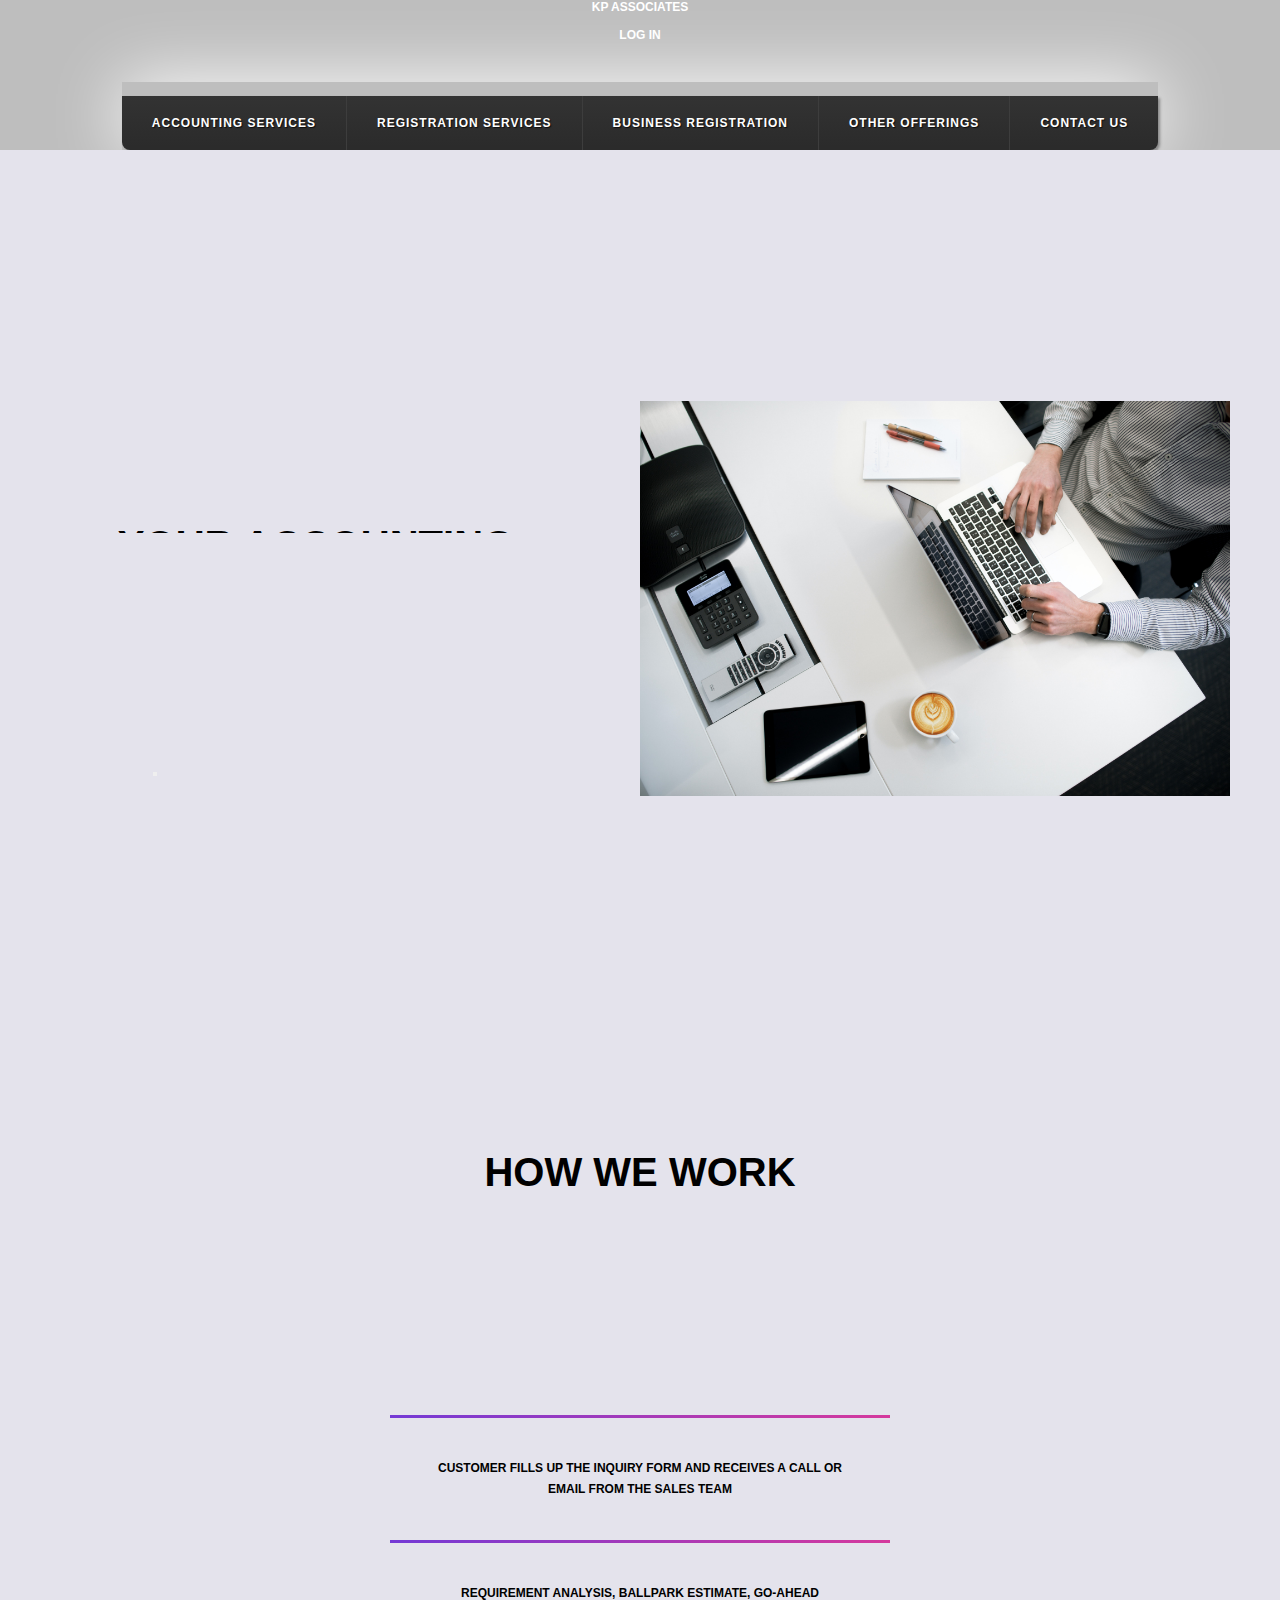
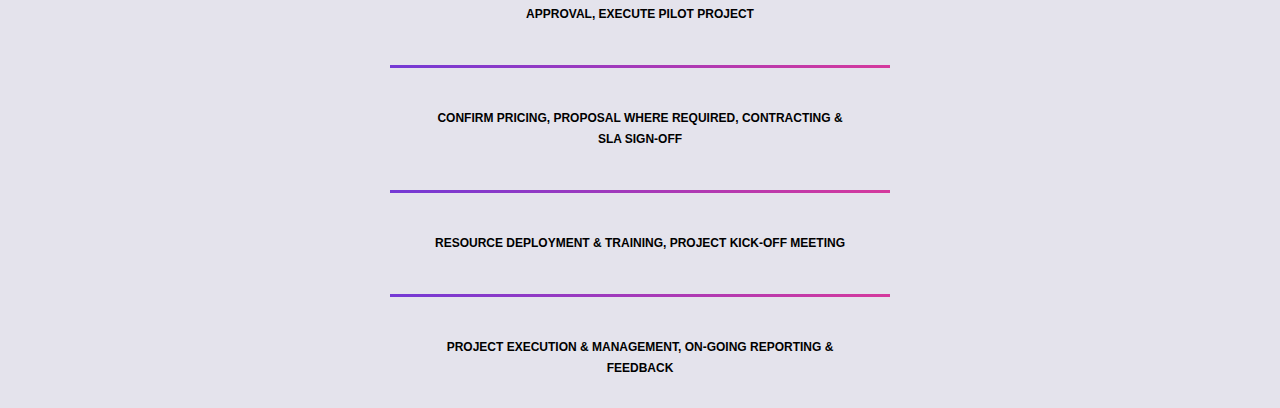
<file: index.html>
<!DOCTYPE html>
<html lang="en">
<head>
    <meta charset="UTF-8">
    <meta http-equiv="X-UA-Compatible" content="IE=edge">
    <meta name="viewport" content="width=device-width, initial-scale=1.0">
    <link rel="stylesheet" href="/index.css">
    <link rel="shortcut icon" href="/img/favicon.ico" type="image/x-icon">
    <title>Home</title>
</head>
<body>
    <header class="header">
        <a href="/index.html" class="home">KP Associates</a><br>
        <a href="/login.html" class="home-btn">Log In</a>
    </header>
   
  <div class="wrap">
  <span class="decor"></span>
  <nav>
    <ul class="primary">
      <li>
        <a href="">Accounting Services</a>
        <ul class="sub">
          <li><a href="">Accounting And Bookkeeping Services</a></li>
          <li><a href="">Tax Compliances</a></li>
          <li><a href="">Reconstruction Of Accounting Records</a></li>
          <li><a href="">Payroll Management</a></li>
          <li><a href="">Statutory Compliances</a></li>
          <li><a href="">Company Annual Filing Package</a></li>
          <li><a href="">TDS Return Filing And Advisory Service</a></li>
          <li><a href="">Advise/Respond To Tax Notice</a></li>
          <li><a href="">DIN Application</a></li>
          <li><a href="">BULK IT Return For Corporate</a></li>
        </li>
        </ul>
      </li>
      <li>
        <a href="">Registration Services </a>
        <ul class="sub">
          <li><a href="">Shops And Establishments</a></li>
          <li><a href="">Professional Tax</a></li>
          <li><a href="">Trade License</a></li>
          <li><a href="">MSME Registration</a></li>
          <li><a href="">Import Export Code</a></li>
          <li><a href="">FSSAI (Food License)</a></li>
          <li><a href="">Provident Fund Registration</a></li>
          <li><a href="">ESIC Registration</a></li>
          <li><a href="">GST Registration Online</a></li>
        </ul>
      </li>
      <li>
        <a href="">Business Registration</a>
        <ul class="sub">
          <li><a href="">Private Limited Company</a></li>
          <li><a href="">Proprietorship</a></li>
          <li><a href="">Limited Liability Partnership(LLP)</a></li>
          <li><a href="">Foreign Company In India</a></li>
        </ul>  
      </li>
      <li>
        <a href="">Other Offerings</a>
        <ul class="sub">
          <li><a href="">WEB DEVELOPMENT</a></li>
          <li><a href="">PROCESS AUTOMATION</a></li>
          <li><a href="">DIGITAL MARKETING</a></li>
          <li><a href="">SEO SERVICES</a></li>
       
        </ul>  
      </li>
      <li>
        <a href="/contact.html">Contact Us</a>
    </ul>
  </nav>
  </div>
  <div class= 'container'>
    <div class="container_content">
    <div class="container_content_inner">
    <div class="title">
      <h1>Your Accounting Partner</h1>
    </div>
    <div class="par">
    <p>
      We  offers a wide range of accounting services to ensure that you have tax-ready financial statements when you need them the most. By choosing us as your bookkeeping partner, you avail paper free bookkeeping and accounting solutions professionally delivered with utmost security and confidentiality in the shortest turnaround time.
    </p>
    </div>
    <div class="btns">
    <button class='btns_more'>  </button>
    </div>
    </div>
    </div>
     <div class="container_outer_img">
     <div class="img-inner">
     <img src='/img/tyler-franta-iusJ25iYu1c-unsplash.jpg'  alt="" class="container_img"/>
           </div>
         </div>
      </div>
      <h1>HOW WE WORK</h1>
    <div class="overlay"></div>
    <div class="process-step">
        <p>Customer fills up the inquiry form and receives a call or email from the sales team</p>
      <p>Requirement analysis, Ballpark estimate, Go-ahead Approval, Execute pilot project</p>
      <p>Confirm pricing, Proposal where required, Contracting & SLA sign-off</p>
      <p>Resource deployment & Training, Project kick-off meeting</p>
      <p>Project execution & management, On-going reporting & feedback</p>
      </div>
      
    
</body>
</html>
</file>
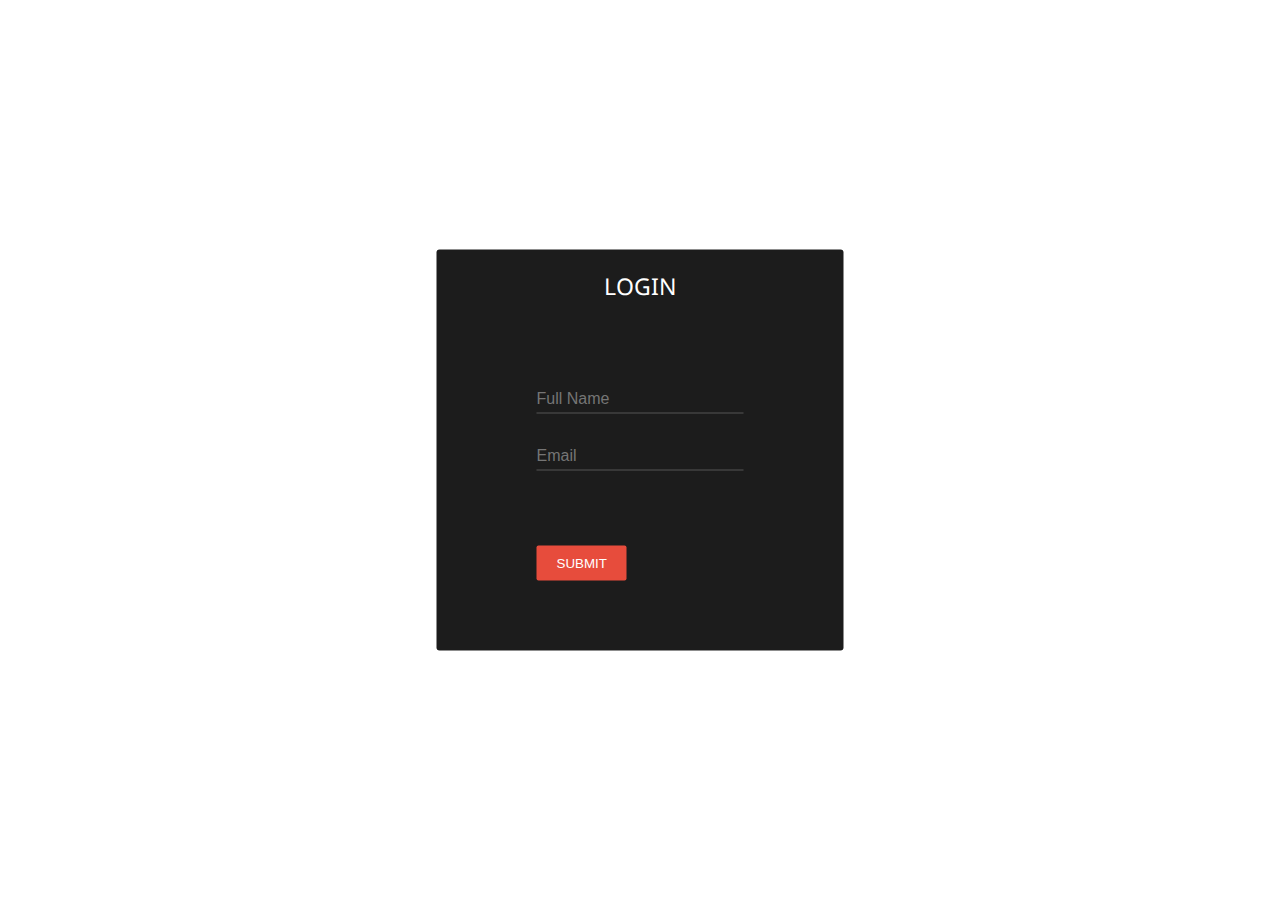
<file: login.html>
<!DOCTYPE html>
<html lang="en">
<head>
    <meta charset="UTF-8">
    <meta http-equiv="X-UA-Compatible" content="IE=edge">
    <meta name="viewport" content="width=device-width, initial-scale=1.0">
    <link rel="stylesheet" href="/login.css">
    <title>Log In</title>
</head>
<body>
    <div class="box">
        <form>
            <span class="text-center">login</span>
        <div class="input-container">
            <input type="text" required="" placeholder="Full Name"/>
           		
        </div>
        <div class="input-container">		
            <input type="mail" required="" placeholder="Email"/>
           
        </div>
            <button type="button" class="btn">submit</button>
    </form>	
    </div> 
</body>
</html>
</file>
<file: index.css>
/* A simple, css only, (some-what) responsive menu */
.header {

    padding: 0%;
    margin: 0%;
    color: black;

}



body { 
    background: #e4e3ec;
    font-family: helvetica, arial, serif;
    font-size: 12px;
    font-weight: bold;
    text-transform: uppercase;
    text-align: center;
  }
   
  .wrap {
    display: inline-block;
    -webkit-box-shadow: 0 0 70px #fff;
    -moz-box-shadow: 0 0 70px #fff;
    box-shadow: 0 0 70px #fff;
    margin-top: 40px;
  }
  
  /* a little "umph" */

  
  a {
    text-decoration: none;
    color: #fff;
    display: block;
  }
  
  ul {
    list-style: none;
    position: relative;
    text-align: left;
  }
  
  li {
    float: left;
  }
  
  /* clear'n floats */
  ul:after {
    clear: both;
  }
  
  ul:before,
  ul:after {
      content: " ";
      display: table;
  }
  
  nav {
    position: relative;
    background: #2B2B2B;
    background-image: -webkit-linear-gradient(bottom, #2B2B2B 7%, #333333 100%);
    background-image: -moz-linear-gradient(bottom, #2B2B2B 7%, #333333 100%);
    background-image: -o-linear-gradient(bottom, #2B2B2B 7%, #333333 100%);
    background-image: linear-gradient(bottom, #2B2B2B 7%, #333333 100%);
    text-align: center;
    letter-spacing: 1px;
    text-shadow: 1px 1px 1px #0E0E0E;
    -webkit-box-shadow: 2px 2px 3px #888;
    -moz-box-shadow: 2px 2px 3px #888;
    box-shadow: 2px 2px 3px #888;
    border-bottom-right-radius: 8px;
    border-bottom-left-radius: 8px;
  }
  
  /* prime */
  ul.primary li a {
    display: block;
    padding: 20px 30px;
    border-right: 1px solid #3D3D3D;
  }
  
  ul.primary li:last-child a {
    border-right: none;
  }
  
  ul.primary li a:hover {
    
    color: #000;
  }
  
  /* subs */
  ul.sub {
    position: absolute;
    z-index: 200;
    box-shadow: 2px 2px 0 #BEBEBE;
    width: 25%;
    display:none;
  }
  
  ul.sub li {
    float: none;
    margin: 0;
  }
  
  ul.sub li a {
    border-bottom: 1px dotted #ccc;
    border-right: none;
    color: #000;
    padding: 15px 30px;
  }
  
  ul.sub li:last-child a {
    border-bottom: none;
  }
  
  ul.sub li a:hover {
    color: #000;
    background: #eeeeee;
  }
  
  /* sub display*/
  ul.primary li:hover ul {
    display: block;
    background: #fff;
  }
  
  /* keeps the tab background white */
  ul.primary li:hover a {
    background: #fff;
    color: #666;
    text-shadow: none;
  }
  
  ul.primary li:hover > a{
    color: #000;
  } 
  
  @media only screen and (max-width: 600px) {
    .decor {
      padding: 3px;
    }
    
    .wrap {
      width: 100%;
      margin-top: 0px;
    }
    
     li {
      float: none;
    }
    
    ul.primary li:hover a {
      background: none;
      color: #8B8B8B;
      text-shadow: 1px 1px #000;
    }
  
    ul.primary li:hover ul {
      display: block;
      background: #272727;
      color: #fff;
    }
    
    ul.sub {
      display: block;  
      position: static;
      box-shadow: none;
      width: 10%;
    }
    
    ul.sub li a {
      background: #272727;
        border: none;
      color: #8B8B8B;
    }
    
    ul.sub li a:hover {
      color: #ccc;
      background: none;
    }
  }
  * {
    margin: 0;
    padding: 0;
    box-sizing: border-box;
  }
  
  :root {
    --secondary-color: #e4e3ec;
    --contrast-color: #BEBEBE;
  }
  .overlay {
    position: absolute;
    top: 0;
    left: 0;
    right: 0;
    bottom: 0;
    height: 100%;
    z-index: -10;
    background-color: var(--contrast-color);
  }
  
  .container {
    display: flex;
    height: 100vh;
    justify-content: space-around;
    align-items: center;
    color: #fff;
    animation: expand .8s ease forwards;
    background-color: var(--secondary-color);
    position: relative;
    font-family: -apple-system, BlinkMacSystemFont, 'Segoe UI', Roboto, Oxygen, Ubuntu, Cantarell, 'Open Sans', 'Helvetica Neue', sans-serif;
    transition: all .8s ease;
  }
  
  .container_content {
   width: 50%;
  }
  
  .container_content_inner {
    width: 80%;
    margin-left: 80px;
  }
  
  .container_outer_img {
    margin: 50px;
    width: 50%;
    overflow: hidden;
  }   
      
  .container_img {
    width: 100%;
    animation: slideIn 1.5s ease-in-out forwards;
  }
  
  .par {
    height: auto;
    overflow: hidden;
    color: #000;
  }
  
  p{
    line-height: 28px;
    transform: translateY(300px);
    animation: slideUp .8s ease-in-out forwards .8s;
  }
  
  .btns {
    height: 100%;
    position: relative;
    width: 150px;
    overflow: hidden;
  }
  
  
  .title {
    overflow: hidden;
    height: auto;
  }
  
  h1 {
      font-size: 40px;
      color: black;
      margin-bottom: 20px;
      transform: translateY(100px);
      animation: slideUp .8s ease forwards .5s;
  }
  
  @keyframes slideIn {
    0% {
      transform: translateX(500px) scale(.2);
    }
    100% {
      transform: translateX(0px) scale(1);
    }
  }
  
  @keyframes slideUp {
    0% {
      transform: translateY(300px);
    }
    100% {
      transform: translateY(0px);
    }
  }
  
  @keyframes expand {
    0% {
      transform: translateX(1400px);
    }
    100% {
      transform: translateX(0px);
    }
  }

@import url("https://fonts.googleapis.com/css?family=Open+Sans:400,400i,700");
$font-sans: 'Open Sans', sans-serif;


.process-step {
  font-family: $font-sans;
  margin: 0;
  padding: 0 4em;
}

.process-step {
  min-width: 300px;
  max-width: 500px;
  margin: auto;
}

p {
  font-size: 1em;
  line-height: 1.75em;
  border-top: 3px solid;
  border-image: linear-gradient(to right, #743ad5 0%, #d53a9d 100%);
  border-image-slice: 1;
  border-width: 3px;
  margin: 0;
  padding: 40px;
  counter-increment: section;
  position: relative;
  color: $black;
  
  //numbers
  &:before {
    content: counter(section);
    position: absolute;
    border-radius: 50%;
    padding: 10px;
    height: 1.25em;
    width: 1.25em;
    background-color: $black;
    text-align: center;
    line-height: 1.25em;
    color: $white;
    font-size: 1em;
  }
}
//odd number borders
p:nth-child(odd) {
  border-right: 3px solid;
  padding-left: 0;
  
  &:before {
    left: 100%; 
    margin-left: -20px;
  }
}
//even number borders
p:nth-child(even) {
  border-left: 3px solid;
  padding-right: 0;
  
  &:before {
    right: 100%; 
    margin-right: -20px;
  }
}
//handle first and last
p:first-child {
  border-top: 0;
  border-top-right-radius:0;
  border-top-left-radius:0;
}
p:last-child {
  border-bottom-right-radius:0;
  border-bottom-left-radius:0;
}
/--card-container--/
</file>
<file: login.css>
@import url('https://fonts.googleapis.com/css?family=Noto+Sans:400,400i,700,700i&subset=greek-ext');

body{
	background-image: url("https://images.pexels.com/photos/891252/pexels-photo-891252.jpeg?auto=compress&cs=tinysrgb&dpr=2&h=750&w=1260");
	background-position: center;
    background-origin: content-box;
    background-repeat: no-repeat;
    background-size: cover;
	min-height:100vh;
	font-family: 'Noto Sans', sans-serif;
}
.text-center{
	color:#fff;	
	text-transform:uppercase;
    font-size: 23px;
    margin: -50px 0 80px 0;
    display: block;
    text-align: center;
}
.box{
	position:absolute;
	left:50%;
	top:50%;
	transform: translate(-50%,-50%);
    background-color: rgba(0, 0, 0, 0.89);
	border-radius:3px;
	padding:70px 100px;
}
.input-container{
	position:relative;
	margin-bottom:25px;
}
.input-container label{
	position:absolute;
	top:0px;
	left:0px;
	font-size:16px;
	color:#fff;	
    pointer-event:none;
	transition: all 0.5s ease-in-out;
}
.input-container input{ 
  border:0;
  border-bottom:1px solid #555;  
  background:transparent;
  width:100%;
  padding:8px 0 5px 0;
  font-size:16px;
  color:#fff;
}
.input-container input:focus{ 
 border:none;	
 outline:none;
 border-bottom:1px solid #e74c3c;	
}
.btn{
	color:#fff;
	background-color:#e74c3c;
	outline: none;
    border: 0;
    color: #fff;
	padding:10px 20px;
	text-transform:uppercase;
	margin-top:50px;
	border-radius:2px;
	cursor:pointer;
	position:relative;
}
/*.btn:after{
	content:"";
	position:absolute;
	background:rgba(0,0,0,0.50);
	top:0;
	right:0;
	width:100%;
	height:100%;
}*/
.input-container input:focus ~ label,
.input-container input:valid ~ label{
	top:-12px;
	font-size:12px;
	
}
</file>
